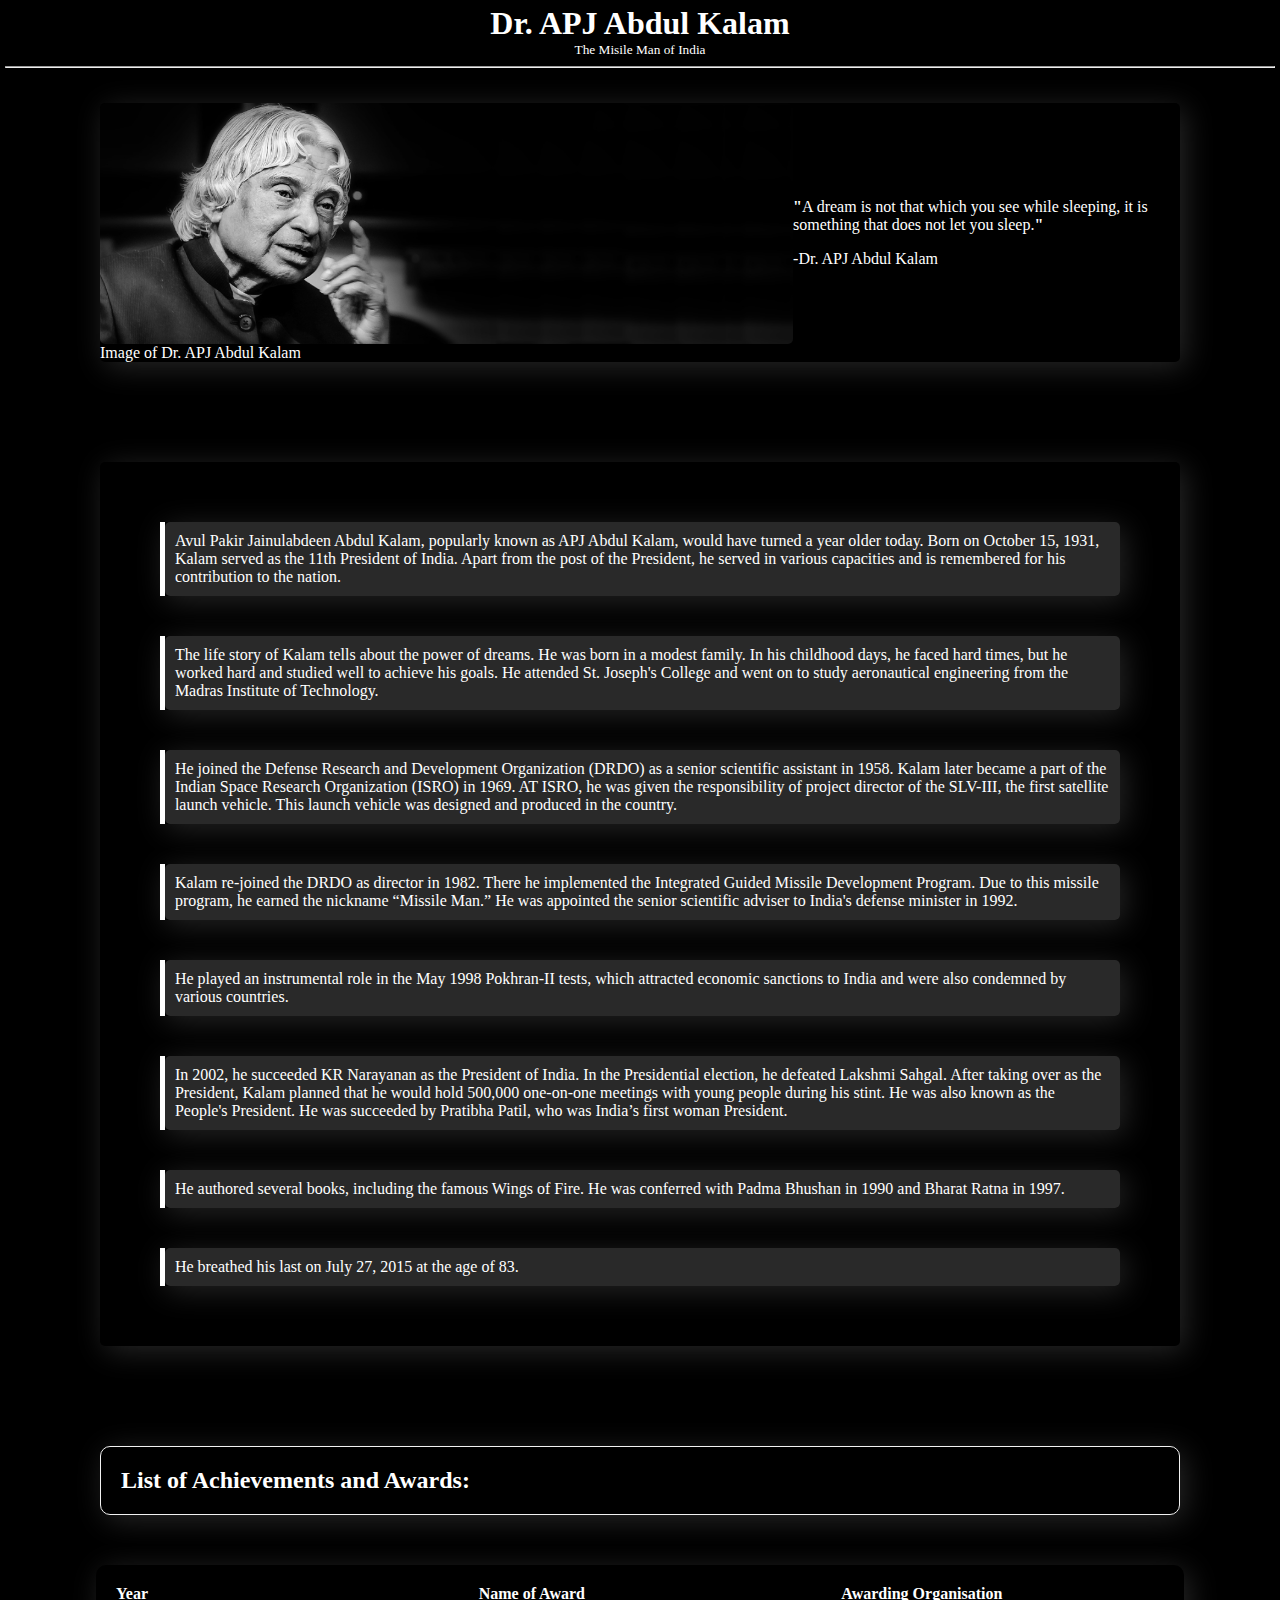
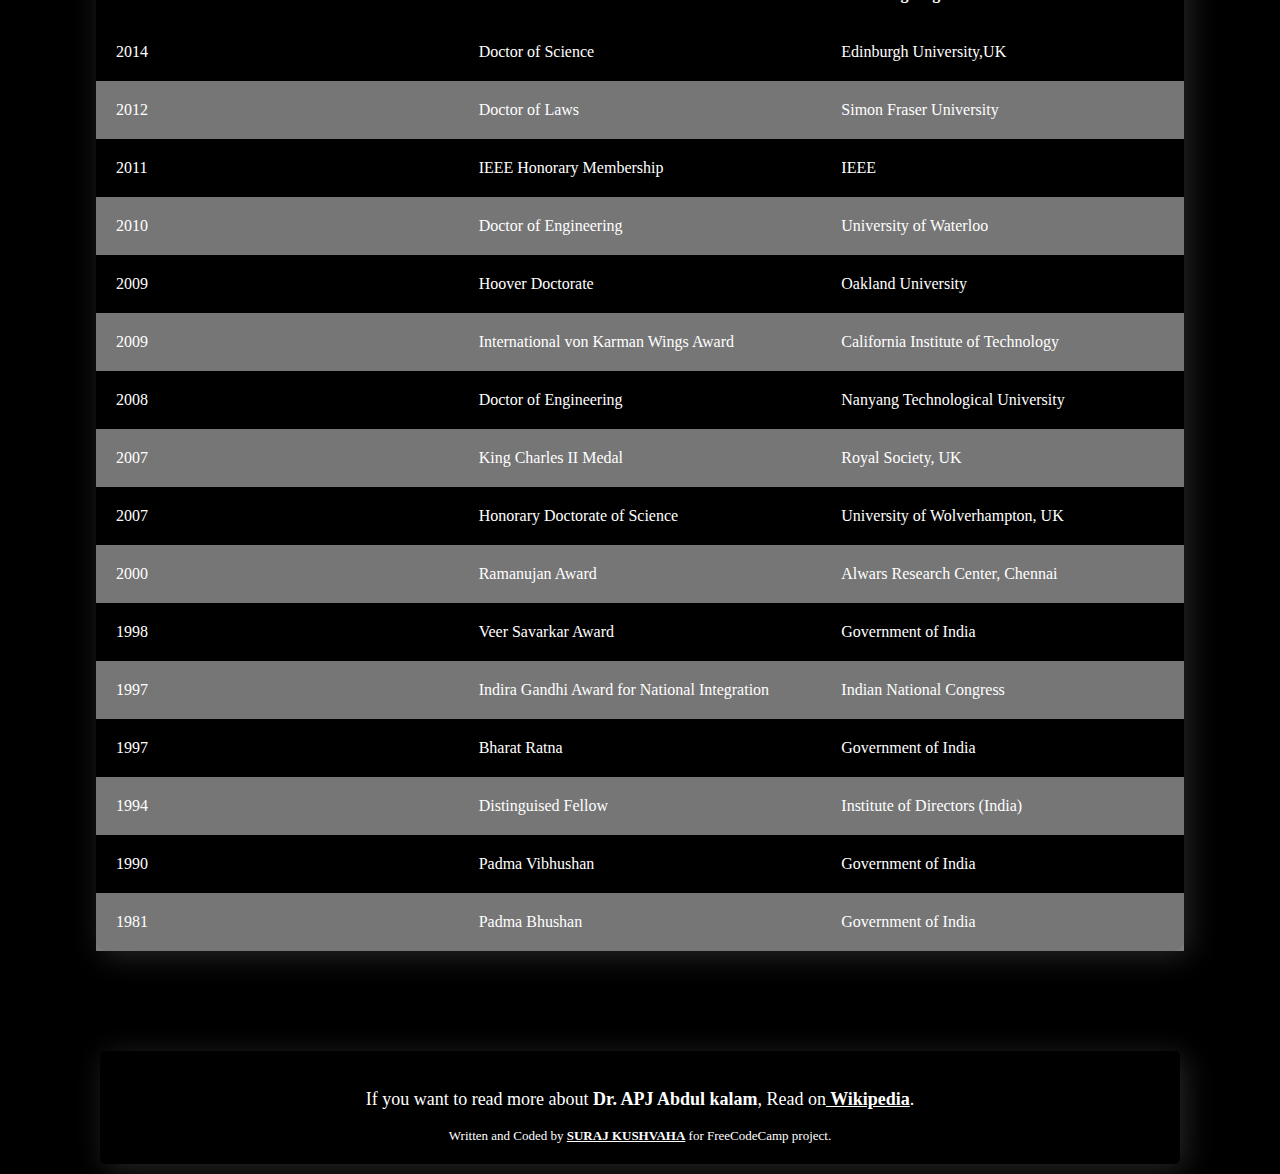
<file: index.html>
<html>

<head>
    <title>Tribute Page of Dr. Abdul Kalam</title>
    <link rel="stylesheet" href="assets/css/cssfortributepage.css" />
</head>

<body id="main">
    <div id="title">
        <header>Dr. APJ Abdul Kalam</header>
        <sub>The Misile Man of India</sub>
        <hr>
    </div>

    <div class="image1">
        <div class="image-qutes">
            <p>
                <strong>"</strong>A dream is not that which you see while sleeping, it is something that does not let you sleep.<strong>"</strong>
            </p>
            <p>-Dr. APJ Abdul Kalam</p>
        </div>
        <div id="img-div">
            <img src="assets/images/kalam.jpg" alt="" id="image">
            <div id="img-caption">Image of Dr. APJ Abdul Kalam</div>
        </div>
    </div>
    <div id="tribute-info">
        <div class="main-box">
            <div class="box-1"></div>
            <div class="box-2">
                Avul Pakir Jainulabdeen Abdul Kalam, popularly known as APJ Abdul Kalam, would have turned a year older today. Born on October 15, 1931, Kalam served as the 11th President of India. Apart from the post of the President, he served in various capacities
                and is remembered for his contribution to the nation.
            </div>
        </div>

        <div class="main-box">
            <div class="box-1"></div>
            <div class="box-2">
                The life story of Kalam tells about the power of dreams. He was born in a modest family. In his childhood days, he faced hard times, but he worked hard and studied well to achieve his goals. He attended St. Joseph's College and went on to study aeronautical
                engineering from the Madras Institute of Technology.
            </div>
        </div>

        <div class="main-box">
            <div class="box-1"></div>
            <div class="box-2">
                He joined the Defense Research and Development Organization (DRDO) as a senior scientific assistant in 1958. Kalam later became a part of the Indian Space Research Organization (ISRO) in 1969. AT ISRO, he was given the responsibility of project director
                of the SLV-III, the first satellite launch vehicle. This launch vehicle was designed and produced in the country.
            </div>
        </div>

        <div class="main-box">
            <div class="box-1"></div>
            <div class="box-2">
                Kalam re-joined the DRDO as director in 1982. There he implemented the Integrated Guided Missile Development Program. Due to this missile program, he earned the nickname “Missile Man.” He was appointed the senior scientific adviser to India's defense
                minister in 1992.
            </div>
        </div>

        <div class="main-box">
            <div class="box-1"></div>
            <div class="box-2">
                He played an instrumental role in the May 1998 Pokhran-II tests, which attracted economic sanctions to India and were also condemned by various countries.
            </div>
        </div>

        <div class="main-box">
            <div class="box-1"></div>
            <div class="box-2">
                In 2002, he succeeded KR Narayanan as the President of India. In the Presidential election, he defeated Lakshmi Sahgal. After taking over as the President, Kalam planned that he would hold 500,000 one-on-one meetings with young people during his stint.
                He was also known as the People's President. He was succeeded by Pratibha Patil, who was India’s first woman President.
            </div>
        </div>

        <div class="main-box">
            <div class="box-1"></div>
            <div class="box-2">
                He authored several books, including the famous Wings of Fire. He was conferred with Padma Bhushan in 1990 and Bharat Ratna in 1997.
            </div>
        </div>

        <div class="main-box">
            <div class="box-1"></div>
            <div class="box-2">
                He breathed his last on July 27, 2015 at the age of 83.
            </div>
        </div>
    </div>

    <div id="achievments">

        <h4>List of Achievements and Awards:</h4>

        <table class="table table-striped table-responsive">
            <thead>
                <tr>
                    <th>Year</th>
                    <th>Name of Award</th>
                    <th>Awarding Organisation</th>
                </tr>
            </thead>
            <tbody>
                <tr>
                    <td>
                        <p>2014</p>
                    </td>
                    <td>Doctor of Science</td>
                    <td>Edinburgh University,UK</td>
                </tr>
                <tr>
                    <td>2012</td>
                    <td>Doctor of Laws</td>
                    <td>Simon Fraser University</td>
                </tr>
                <tr>
                    <td>2011</td>
                    <td>IEEE Honorary Membership</td>
                    <td>IEEE</td>
                </tr>
                <tr>
                    <td>2010</td>
                    <td>Doctor of Engineering</td>
                    <td>University of Waterloo</td>
                </tr>
                <tr>
                    <td>2009</td>
                    <td>Hoover Doctorate</td>
                    <td>Oakland University</td>
                </tr>
                <tr>
                    <td>2009</td>
                    <td>International von Karman Wings Award</td>
                    <td>California Institute of Technology</td>
                </tr>
                <tr>
                    <td>2008</td>
                    <td>Doctor of Engineering</td>
                    <td>Nanyang Technological University</td>
                </tr>
                <tr>
                    <td>2007</td>
                    <td>King Charles II Medal</td>
                    <td>Royal Society, UK</td>
                </tr>
                <tr>
                    <td>2007</td>
                    <td>Honorary Doctorate of Science</td>
                    <td>University of Wolverhampton, UK</td>
                </tr>
                <tr>
                    <td>2000</td>
                    <td>Ramanujan Award</td>
                    <td>Alwars Research Center, Chennai</td>
                </tr>
                <tr>
                    <td>1998</td>
                    <td>Veer Savarkar Award</td>
                    <td>Government of India</td>
                </tr>
                <tr>
                    <td>1997</td>
                    <td>Indira Gandhi Award for National Integration</td>
                    <td>Indian National Congress</td>
                </tr>
                <tr>
                    <td>1997</td>
                    <td>Bharat Ratna</td>
                    <td>Government of India</td>
                </tr>
                <tr>
                    <td>1994</td>
                    <td>Distinguised Fellow</td>
                    <td>Institute of Directors (India)</td>
                </tr>
                <tr>
                    <td>1990</td>
                    <td>Padma Vibhushan</td>
                    <td>Government of India</td>
                </tr>
                <tr>
                    <td>1981</td>
                    <td>Padma Bhushan</td>
                    <td>Government of India</td>
                </tr>
            </tbody>
        </table>
    </div>
    <div class="lower-part">
        <div class="ReadAbout">
            <p>If you want to read more about <strong>Dr. APJ Abdul kalam</strong>, Read on<a href="https://en.wikipedia.org/wiki/A._P._J._Abdul_Kalam" target="_blank" id="tribute-link"><strong> Wikipedia</strong></a>.</p>

        </div>
        <footer>Written and Coded by <strong><a href="https://github.com/surajkushvaha" target="_blank">SURAJ KUSHVAHA</a></strong> for FreeCodeCamp project.</footer>

    </div>
</body>
<script src="https://cdn.freecodecamp.org/testable-projects-fcc/v1/bundle.js"></script>

</html>
</file>
<file: assets/css/cssfortributepage.css>
body {
    margin: 0px;
    background-color: black;
}


/* headin css start */

#title {
    background-color: black;
    color: white;
    text-align: center;
    height: auto;
    padding: 5px;
}

header {
    font-size: xx-large;
    font-weight: 900;
}

sub {
    font-weight: 300;
}


/* heading css end */

.image1 {
    margin: 100px;
    margin-top: 30px;
    display: flex;
    flex-direction: row-reverse;
    border-radius: 5px;
    background-color: #000000;
    box-shadow: 5px 5px 30px rgba(255, 255, 255, 0.152);
    color: white;
    align-items: center;
}

.image-qutes {
    padding-right: 20px;
}

img {
    display: block;
    border-radius: 5px;
    max-width: 100%;
    align-items: center;
}

hr {
    color: white;
    margin-bottom: 0px;
}


/* about person css star */

#tribute-info {
    margin: 100px;
    border-radius: 5px;
    background-color: #000000;
    box-shadow: 5px 5px 30px rgba(255, 255, 255, 0.152);
    padding: 20px;
}

.main-box {
    display: flex;
    margin: 40px;
    border-radius: 5px;
    box-shadow: 5px 5px 30px rgba(255, 255, 255, 0.145);
    height: auto;
}

.box-1 {
    width: 5px;
    background-color: white;
}

.box-2 {
    width: 100%;
    background-color: rgb(41, 41, 41);
    border: 2px;
    border-color: white;
    color: white;
    padding: 10px;
    border-radius: 5px;
}


/*about person css end */

h4 {
    color: white;
    font-size: x-large;
    font-weight: 800;
    padding: 20px;
    border: solid 1px #f2f2f2;
    border-radius: 10px;
    margin: 100px;
    margin-bottom: 50px;
    box-shadow: 5px 5px 30px rgba(255, 255, 255, 0.152);
}

#achievments table {
    color: white;
}

table {
    table-layout: fixed;
    border-collapse: collapse;
    border-spacing: 0;
    width: 85vw;
    margin-left: auto;
    margin-right: auto;
    border-radius: 10px;
    background-color: #000000;
    box-shadow: 5px 5px 30px rgba(255, 255, 255, 0.152);
}

th,
td {
    text-align: left;
    padding: 20px;
    padding-right: 0px;
    word-wrap: break-word;
}

tr:nth-child(even) {
    background-color: #f2f2f27c;
}

.lower-part {
    color: white;
    margin: 100px;
    margin-bottom: 10px;
    border-radius: 5px;
    background-color: #000000;
    box-shadow: 5px 5px 30px rgba(255, 255, 255, 0.152);
    padding: 20px;
    text-align: center;
    font-weight: 500;
    font-size: large;
}

footer {
    align-items: center;
    font-size: small;
}

a {
    color: white;
}

.navigation {
    background-color: #000000;
    display: flex;
    color: white;
    margin-right: 100px;
    margin-left: 100px;
    width: auto;
    height: auto;
    border-radius: 5px;
    box-shadow: 5px 5px 30px rgba(255, 255, 255, 0.152);
}

.navigation div {
    background-color: rgba(41, 41, 41, 0.563);
    padding: 5px;
    margin-right: 2px;
    margin-left: 2px;
    box-shadow: 1px 1px 4px rgb(250, 250, 250);
}

.navigation a {
    text-decoration: none;
}
</file>
